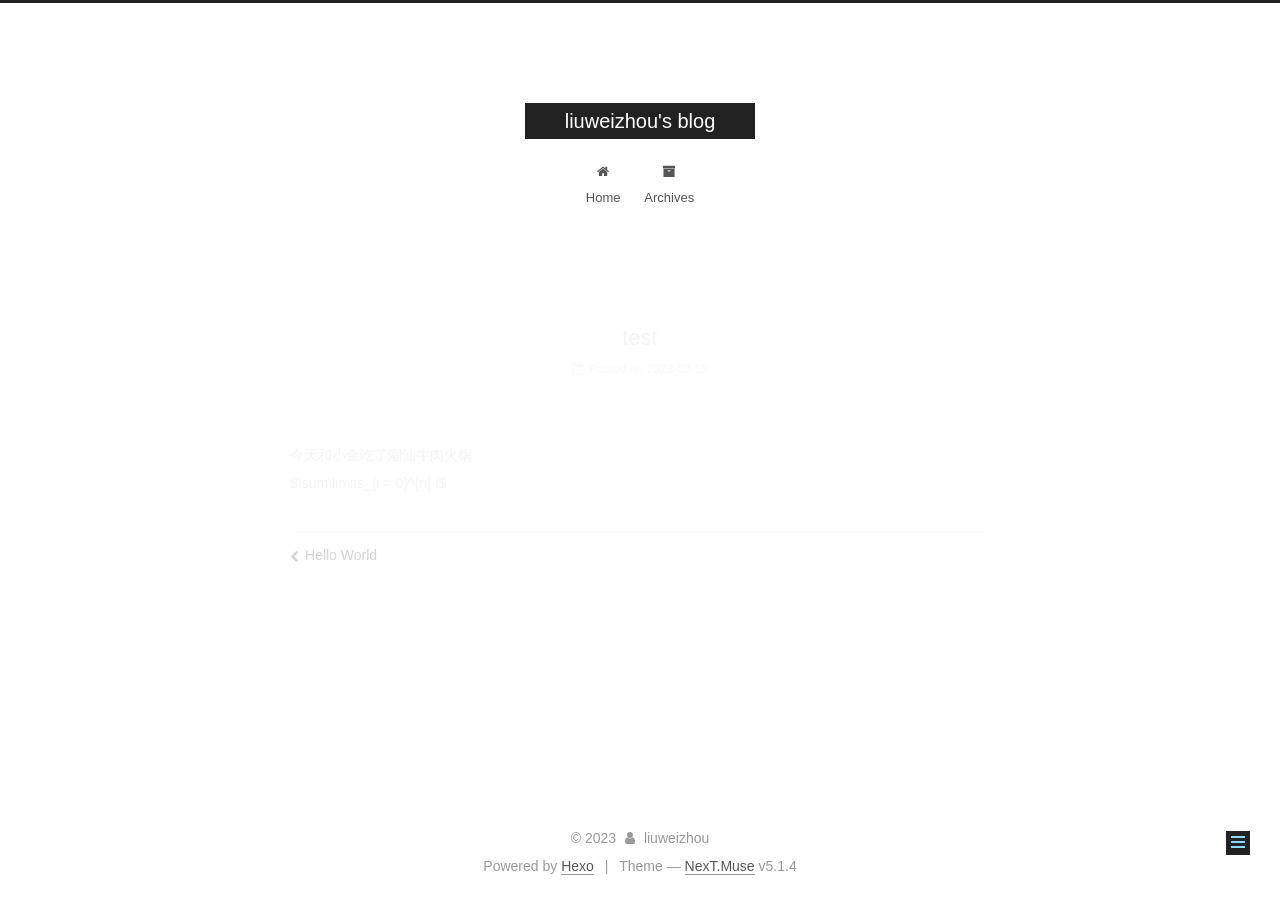
<file: 2023/03/19/test/index.html>
<!DOCTYPE html>



  


<html class="theme-next muse use-motion" lang="zh-CN/en">
<head>
  <meta charset="UTF-8"/>
<meta http-equiv="X-UA-Compatible" content="IE=edge" />
<meta name="viewport" content="width=device-width, initial-scale=1, maximum-scale=1"/>
<meta name="theme-color" content="#222">









<meta http-equiv="Cache-Control" content="no-transform" />
<meta http-equiv="Cache-Control" content="no-siteapp" />
















  
  
  <link href="/lib/fancybox/source/jquery.fancybox.css?v=2.1.5" rel="stylesheet" type="text/css" />







<link href="/lib/font-awesome/css/font-awesome.min.css?v=4.6.2" rel="stylesheet" type="text/css" />

<link href="/css/main.css?v=5.1.4" rel="stylesheet" type="text/css" />


  <link rel="apple-touch-icon" sizes="180x180" href="/images/apple-touch-icon-next.png?v=5.1.4">


  <link rel="icon" type="image/png" sizes="32x32" href="/images/favicon-32x32-next.png?v=5.1.4">


  <link rel="icon" type="image/png" sizes="16x16" href="/images/favicon-16x16-next.png?v=5.1.4">


  <link rel="mask-icon" href="/images/logo.svg?v=5.1.4" color="#222">





  <meta name="keywords" content="Hexo, NexT" />










<meta name="description" content="今天和小金吃了潮汕牛肉火锅$\sum\limits_{i &#x3D; 0}^{n} i$">
<meta property="og:type" content="article">
<meta property="og:title" content="test">
<meta property="og:url" content="http://liuweizhou319.github.io/2023/03/19/test/index.html">
<meta property="og:site_name" content="liuweizhou&#39;s blog">
<meta property="og:description" content="今天和小金吃了潮汕牛肉火锅$\sum\limits_{i &#x3D; 0}^{n} i$">
<meta property="og:locale">
<meta property="article:published_time" content="2023-03-19T15:26:08.000Z">
<meta property="article:modified_time" content="2023-03-20T02:17:34.430Z">
<meta property="article:author" content="liuweizhou">
<meta name="twitter:card" content="summary">



<script type="text/javascript" id="hexo.configurations">
  var NexT = window.NexT || {};
  var CONFIG = {
    root: '',
    scheme: 'Muse',
    version: '5.1.4',
    sidebar: {"position":"left","display":"post","offset":12,"b2t":false,"scrollpercent":false,"onmobile":false},
    fancybox: true,
    tabs: true,
    motion: {"enable":true,"async":false,"transition":{"post_block":"fadeIn","post_header":"slideDownIn","post_body":"slideDownIn","coll_header":"slideLeftIn","sidebar":"slideUpIn"}},
    duoshuo: {
      userId: '0',
      author: 'Author'
    },
    algolia: {
      applicationID: '',
      apiKey: '',
      indexName: '',
      hits: {"per_page":10},
      labels: {"input_placeholder":"Search for Posts","hits_empty":"We didn't find any results for the search: ${query}","hits_stats":"${hits} results found in ${time} ms"}
    }
  };
</script>



  <link rel="canonical" href="http://liuweizhou319.github.io/2023/03/19/test/"/>





  <title>test | liuweizhou's blog</title>
  








<meta name="generator" content="Hexo 6.3.0"></head>

<body itemscope itemtype="http://schema.org/WebPage" lang="zh-CN/en">

  
  
    
  

  <div class="container sidebar-position-left page-post-detail">
    <div class="headband"></div>

    <header id="header" class="header" itemscope itemtype="http://schema.org/WPHeader">
      <div class="header-inner"><div class="site-brand-wrapper">
  <div class="site-meta ">
    

    <div class="custom-logo-site-title">
      <a href="/"  class="brand" rel="start">
        <span class="logo-line-before"><i></i></span>
        <span class="site-title">liuweizhou's blog</span>
        <span class="logo-line-after"><i></i></span>
      </a>
    </div>
      
        <p class="site-subtitle"></p>
      
  </div>

  <div class="site-nav-toggle">
    <button>
      <span class="btn-bar"></span>
      <span class="btn-bar"></span>
      <span class="btn-bar"></span>
    </button>
  </div>
</div>

<nav class="site-nav">
  

  
    <ul id="menu" class="menu">
      
        
        <li class="menu-item menu-item-home">
          <a href="/%20" rel="section">
            
              <i class="menu-item-icon fa fa-fw fa-home"></i> <br />
            
            Home
          </a>
        </li>
      
        
        <li class="menu-item menu-item-archives">
          <a href="/archives/%20" rel="section">
            
              <i class="menu-item-icon fa fa-fw fa-archive"></i> <br />
            
            Archives
          </a>
        </li>
      

      
    </ul>
  

  
</nav>



 </div>
    </header>

    <main id="main" class="main">
      <div class="main-inner">
        <div class="content-wrap">
          <div id="content" class="content">
            

  <div id="posts" class="posts-expand">
    

  

  
  
  

  <article class="post post-type-normal" itemscope itemtype="http://schema.org/Article">
  
  
  
  <div class="post-block">
    <link itemprop="mainEntityOfPage" href="http://liuweizhou319.github.io/2023/03/19/test/">

    <span hidden itemprop="author" itemscope itemtype="http://schema.org/Person">
      <meta itemprop="name" content="">
      <meta itemprop="description" content="">
      <meta itemprop="image" content="/images/avatar.gif">
    </span>

    <span hidden itemprop="publisher" itemscope itemtype="http://schema.org/Organization">
      <meta itemprop="name" content="liuweizhou's blog">
    </span>

    
      <header class="post-header">

        
        
          <h1 class="post-title" itemprop="name headline">test</h1>
        

        <div class="post-meta">
          <span class="post-time">
            
              <span class="post-meta-item-icon">
                <i class="fa fa-calendar-o"></i>
              </span>
              
                <span class="post-meta-item-text">Posted on</span>
              
              <time title="Post created" itemprop="dateCreated datePublished" datetime="2023-03-19T23:26:08+08:00">
                2023-03-19
              </time>
            

            

            
          </span>

          

          
            
          

          
          

          

          

          

        </div>
      </header>
    

    
    
    
    <div class="post-body" itemprop="articleBody">

      
      

      
        <p>今天和小金吃了潮汕牛肉火锅<br>$\sum\limits_{i &#x3D; 0}^{n} i$</p>

      
    </div>
    
    
    

    

    

    

    <footer class="post-footer">
      

      
      
      

      
        <div class="post-nav">
          <div class="post-nav-next post-nav-item">
            
              <a href="/2023/03/19/hello-world/" rel="next" title="Hello World">
                <i class="fa fa-chevron-left"></i> Hello World
              </a>
            
          </div>

          <span class="post-nav-divider"></span>

          <div class="post-nav-prev post-nav-item">
            
          </div>
        </div>
      

      
      
    </footer>
  </div>
  
  
  
  </article>



    <div class="post-spread">
      
    </div>
  </div>


          </div>
          


          

  



        </div>
        
          
  
  <div class="sidebar-toggle">
    <div class="sidebar-toggle-line-wrap">
      <span class="sidebar-toggle-line sidebar-toggle-line-first"></span>
      <span class="sidebar-toggle-line sidebar-toggle-line-middle"></span>
      <span class="sidebar-toggle-line sidebar-toggle-line-last"></span>
    </div>
  </div>

  <aside id="sidebar" class="sidebar">
    
    <div class="sidebar-inner">

      

      

      <section class="site-overview-wrap sidebar-panel sidebar-panel-active">
        <div class="site-overview">
          <div class="site-author motion-element" itemprop="author" itemscope itemtype="http://schema.org/Person">
            
              <p class="site-author-name" itemprop="name"></p>
              <p class="site-description motion-element" itemprop="description"></p>
          </div>

          <nav class="site-state motion-element">

            
              <div class="site-state-item site-state-posts">
              
                <a href="/archives/%20%7C%7C%20archive">
              
                  <span class="site-state-item-count">2</span>
                  <span class="site-state-item-name">posts</span>
                </a>
              </div>
            

            

            

          </nav>

          

          

          
          

          
          

          

        </div>
      </section>

      

      

    </div>
  </aside>


        
      </div>
    </main>

    <footer id="footer" class="footer">
      <div class="footer-inner">
        <div class="copyright">&copy; <span itemprop="copyrightYear">2023</span>
  <span class="with-love">
    <i class="fa fa-user"></i>
  </span>
  <span class="author" itemprop="copyrightHolder">liuweizhou</span>

  
</div>


  <div class="powered-by">Powered by <a class="theme-link" target="_blank" href="https://hexo.io">Hexo</a></div>



  <span class="post-meta-divider">|</span>



  <div class="theme-info">Theme &mdash; <a class="theme-link" target="_blank" href="https://github.com/iissnan/hexo-theme-next">NexT.Muse</a> v5.1.4</div>




        







        
      </div>
    </footer>

    
      <div class="back-to-top">
        <i class="fa fa-arrow-up"></i>
        
      </div>
    

    

  </div>

  

<script type="text/javascript">
  if (Object.prototype.toString.call(window.Promise) !== '[object Function]') {
    window.Promise = null;
  }
</script>









  












  
  
    <script type="text/javascript" src="/lib/jquery/index.js?v=2.1.3"></script>
  

  
  
    <script type="text/javascript" src="/lib/fastclick/lib/fastclick.min.js?v=1.0.6"></script>
  

  
  
    <script type="text/javascript" src="/lib/jquery_lazyload/jquery.lazyload.js?v=1.9.7"></script>
  

  
  
    <script type="text/javascript" src="/lib/velocity/velocity.min.js?v=1.2.1"></script>
  

  
  
    <script type="text/javascript" src="/lib/velocity/velocity.ui.min.js?v=1.2.1"></script>
  

  
  
    <script type="text/javascript" src="/lib/fancybox/source/jquery.fancybox.pack.js?v=2.1.5"></script>
  


  


  <script type="text/javascript" src="/js/src/utils.js?v=5.1.4"></script>

  <script type="text/javascript" src="/js/src/motion.js?v=5.1.4"></script>



  
  

  
  <script type="text/javascript" src="/js/src/scrollspy.js?v=5.1.4"></script>
<script type="text/javascript" src="/js/src/post-details.js?v=5.1.4"></script>



  


  <script type="text/javascript" src="/js/src/bootstrap.js?v=5.1.4"></script>



  


  




	





  





  












  





  

  

  

  
  

  
  


  

  

</body>
</html>
</file>
<file: css/main.css>
/* normalize.css v3.0.2 | MIT License | git.io/normalize */
html {
  font-family: sans-serif; /* 1 */
  -ms-text-size-adjust: 100%; /* 2 */
  -webkit-text-size-adjust: 100%; /* 2 */
}
body {
  margin: 0;
}
article,
aside,
details,
figcaption,
figure,
footer,
header,
hgroup,
main,
menu,
nav,
section,
summary {
  display: block;
}
audio,
canvas,
progress,
video {
  display: inline-block; /* 1 */
  vertical-align: baseline; /* 2 */
}
audio:not([controls]) {
  display: none;
  height: 0;
}
[hidden],
template {
  display: none;
}
a {
  background-color: transparent;
}
a:active,
a:hover {
  outline: 0;
}
abbr[title] {
  border-bottom: 1px dotted;
}
b,
strong {
  font-weight: bold;
}
dfn {
  font-style: italic;
}
h1 {
  font-size: 2em;
  margin: 0.67em 0;
}
mark {
  background: #ff0;
  color: #000;
}
small {
  font-size: 80%;
}
sub,
sup {
  font-size: 75%;
  line-height: 0;
  position: relative;
  vertical-align: baseline;
}
sup {
  top: -0.5em;
}
sub {
  bottom: -0.25em;
}
img {
  border: 0;
}
svg:not(:root) {
  overflow: hidden;
}
figure {
  margin: 1em 40px;
}
hr {
  -moz-box-sizing: content-box;
  box-sizing: content-box;
  height: 0;
}
pre {
  overflow: auto;
}
code,
kbd,
pre,
samp {
  font-family: monospace, monospace;
  font-size: 1em;
}
button,
input,
optgroup,
select,
textarea {
  color: inherit; /* 1 */
  font: inherit; /* 2 */
  margin: 0; /* 3 */
}
button {
  overflow: visible;
}
button,
select {
  text-transform: none;
}
button,
html input[type="button"],
input[type="reset"],
input[type="submit"] {
  -webkit-appearance: button; /* 2 */
  cursor: pointer; /* 3 */
}
button[disabled],
html input[disabled] {
  cursor: default;
}
button::-moz-focus-inner,
input::-moz-focus-inner {
  border: 0;
  padding: 0;
}
input {
  line-height: normal;
}
input[type="checkbox"],
input[type="radio"] {
  box-sizing: border-box; /* 1 */
  padding: 0; /* 2 */
}
input[type="number"]::-webkit-inner-spin-button,
input[type="number"]::-webkit-outer-spin-button {
  height: auto;
}
input[type="search"] {
  -webkit-appearance: textfield; /* 1 */
  -moz-box-sizing: content-box;
  -webkit-box-sizing: content-box; /* 2 */
  box-sizing: content-box;
}
input[type="search"]::-webkit-search-cancel-button,
input[type="search"]::-webkit-search-decoration {
  -webkit-appearance: none;
}
fieldset {
  border: 1px solid #c0c0c0;
  margin: 0 2px;
  padding: 0.35em 0.625em 0.75em;
}
legend {
  border: 0; /* 1 */
  padding: 0; /* 2 */
}
textarea {
  overflow: auto;
}
optgroup {
  font-weight: bold;
}
table {
  border-collapse: collapse;
  border-spacing: 0;
}
td,
th {
  padding: 0;
}
::selection {
  background: #262a30;
  color: #fff;
}
body {
  position: relative;
  font-family: 'Lato', "PingFang SC", "Microsoft YaHei", sans-serif;
  font-size: 14px;
  line-height: 2;
  color: #555;
  background: #fff;
}
@media (max-width: 767px) {
  body {
    padding-right: 0 !important;
  }
}
@media (min-width: 768px) and (max-width: 991px) {
  body {
    padding-right: 0 !important;
  }
}
@media (min-width: 1600px) {
  body {
    font-size: 16px;
  }
}
h1,
h2,
h3,
h4,
h5,
h6 {
  margin: 0;
  padding: 0;
  font-weight: bold;
  line-height: 1.5;
  font-family: 'Lato', "PingFang SC", "Microsoft YaHei", sans-serif;
}
h2,
h3,
h4,
h5,
h6 {
  margin: 20px 0 15px;
}
h1 {
  font-size: 22px;
}
@media (max-width: 767px) {
  h1 {
    font-size: 18px;
  }
}
h2 {
  font-size: 20px;
}
@media (max-width: 767px) {
  h2 {
    font-size: 16px;
  }
}
h3 {
  font-size: 18px;
}
@media (max-width: 767px) {
  h3 {
    font-size: 14px;
  }
}
h4 {
  font-size: 16px;
}
@media (max-width: 767px) {
  h4 {
    font-size: 12px;
  }
}
h5 {
  font-size: 14px;
}
@media (max-width: 767px) {
  h5 {
    font-size: 10px;
  }
}
h6 {
  font-size: 12px;
}
@media (max-width: 767px) {
  h6 {
    font-size: 8px;
  }
}
p {
  margin: 0 0 20px 0;
}
a {
  color: #555;
  text-decoration: none;
  outline: none;
  border-bottom: 1px solid #999;
  word-wrap: break-word;
}
a:hover {
  color: #222;
  border-bottom-color: #222;
}
blockquote {
  margin: 0;
  padding: 0;
}
img {
  display: block;
  margin: auto;
  max-width: 100%;
  height: auto;
}
hr {
  margin: 40px 0;
  height: 3px;
  border: none;
  background-color: #ddd;
  background-image: repeating-linear-gradient(-45deg, #fff, #fff 4px, transparent 4px, transparent 8px);
}
blockquote {
  padding: 0 15px;
  color: #666;
  border-left: 4px solid #ddd;
}
blockquote cite::before {
  content: "-";
  padding: 0 5px;
}
dt {
  font-weight: 700;
}
dd {
  margin: 0;
  padding: 0;
}
kbd {
  border: 1px solid #ccc;
  border-radius: 0.2em;
  box-shadow: 0.1em 0.1em 0.2em rgba(0,0,0,0.1);
  background-color: #f9f9f9;
  font-family: inherit;
  background-image: -webkit-linear-gradient(top, #eee, #fff, #eee);
  padding: 0.1em 0.3em;
  white-space: nowrap;
}
.text-left {
  text-align: left;
}
.text-center {
  text-align: center;
}
.text-right {
  text-align: right;
}
.text-justify {
  text-align: justify;
}
.text-nowrap {
  white-space: nowrap;
}
.text-lowercase {
  text-transform: lowercase;
}
.text-uppercase {
  text-transform: uppercase;
}
.text-capitalize {
  text-transform: capitalize;
}
.center-block {
  display: block;
  margin-left: auto;
  margin-right: auto;
}
.clearfix:before,
.clearfix:after {
  content: " ";
  display: table;
}
.clearfix:after {
  clear: both;
}
.pullquote {
  width: 45%;
}
.pullquote.left {
  float: left;
  margin-left: 5px;
  margin-right: 10px;
}
.pullquote.right {
  float: right;
  margin-left: 10px;
  margin-right: 5px;
}
.affix.affix.affix {
  position: fixed;
}
.translation {
  margin-top: -20px;
  font-size: 14px;
  color: #999;
}
.scrollbar-measure {
  width: 100px;
  height: 100px;
  overflow: scroll;
  position: absolute;
  top: -9999px;
}
.use-motion .motion-element {
  opacity: 0;
}
table {
  margin: 20px 0;
  width: 100%;
  border-collapse: collapse;
  border-spacing: 0;
  border: 1px solid #ddd;
  font-size: 14px;
  table-layout: fixed;
  word-wrap: break-all;
}
table>tbody>tr:nth-of-type(odd) {
  background-color: #f9f9f9;
}
table>tbody>tr:hover {
  background-color: #f5f5f5;
}
caption,
th,
td {
  padding: 8px;
  text-align: left;
  vertical-align: middle;
  font-weight: normal;
}
th,
td {
  border-bottom: 3px solid #ddd;
  border-right: 1px solid #eee;
}
th {
  padding-bottom: 10px;
  font-weight: 700;
}
td {
  border-bottom-width: 1px;
}
html,
body {
  height: 100%;
}
.container {
  position: relative;
  min-height: 100%;
}
.header-inner {
  margin: 0 auto;
  padding: 100px 0 70px;
  width: 700px;
}
@media (min-width: 1600px) {
  .container .header-inner {
    width: 900px;
  }
}
.main {
  padding-bottom: 150px;
}
.main-inner {
  margin: 0 auto;
  width: 700px;
}
@media (min-width: 1600px) {
  .container .main-inner {
    width: 900px;
  }
}
.footer {
  position: absolute;
  left: 0;
  bottom: 0;
  width: 100%;
  min-height: 50px;
}
.footer-inner {
  box-sizing: border-box;
  margin: 20px auto;
  width: 700px;
}
@media (min-width: 1600px) {
  .container .footer-inner {
    width: 900px;
  }
}
pre,
.highlight {
  overflow: auto;
  margin: 20px 0;
  padding: 0;
  font-size: 13px;
  color: #4d4d4c;
  background: #f7f7f7;
  line-height: 1.6;
}
pre,
code {
  font-family: consolas, Menlo, "PingFang SC", "Microsoft YaHei", monospace;
}
code {
  padding: 2px 4px;
  word-wrap: break-word;
  color: #555;
  background: #eee;
  border-radius: 3px;
  font-size: 13px;
}
pre {
  padding: 10px;
}
pre code {
  padding: 0;
  color: #4d4d4c;
  background: none;
  text-shadow: none;
}
.highlight {
  border-radius: 1px;
}
.highlight pre {
  border: none;
  margin: 0;
  padding: 10px 0;
}
.highlight table {
  margin: 0;
  width: auto;
  border: none;
}
.highlight td {
  border: none;
  padding: 0;
}
.highlight figcaption {
  font-size: 1em;
  color: #4d4d4c;
  line-height: 1em;
  margin-bottom: 1em;
}
.highlight figcaption:before,
.highlight figcaption:after {
  content: " ";
  display: table;
}
.highlight figcaption:after {
  clear: both;
}
.highlight figcaption a {
  float: right;
  color: #4d4d4c;
}
.highlight figcaption a:hover {
  border-bottom-color: #4d4d4c;
}
.highlight .gutter pre {
  padding-left: 10px;
  padding-right: 10px;
  color: #869194;
  text-align: right;
  background-color: #eff2f3;
}
.highlight .code pre {
  width: 100%;
  padding-left: 10px;
  padding-right: 10px;
  background-color: #f7f7f7;
}
.highlight .line {
  height: 20px;
}
.gutter {
  -webkit-user-select: none;
  -moz-user-select: none;
  -ms-user-select: none;
  user-select: none;
}
.gist table {
  width: auto;
}
.gist table td {
  border: none;
}
pre .deletion {
  background: #fdd;
}
pre .addition {
  background: #dfd;
}
pre .meta {
  color: #8959a8;
}
pre .comment {
  color: #8e908c;
}
pre .variable,
pre .attribute,
pre .tag,
pre .regexp,
pre .ruby .constant,
pre .xml .tag .title,
pre .xml .pi,
pre .xml .doctype,
pre .html .doctype,
pre .css .id,
pre .css .class,
pre .css .pseudo {
  color: #c82829;
}
pre .number,
pre .preprocessor,
pre .built_in,
pre .literal,
pre .params,
pre .constant,
pre .command {
  color: #f5871f;
}
pre .ruby .class .title,
pre .css .rules .attribute,
pre .string,
pre .value,
pre .inheritance,
pre .header,
pre .ruby .symbol,
pre .xml .cdata,
pre .special,
pre .number,
pre .formula {
  color: #718c00;
}
pre .title,
pre .css .hexcolor {
  color: #3e999f;
}
pre .function,
pre .python .decorator,
pre .python .title,
pre .ruby .function .title,
pre .ruby .title .keyword,
pre .perl .sub,
pre .javascript .title,
pre .coffeescript .title {
  color: #4271ae;
}
pre .keyword,
pre .javascript .function {
  color: #8959a8;
}
.full-image.full-image.full-image.full-image {
  border: none;
  max-width: 100%;
  width: auto;
  margin: 20px auto 25px;
}
@media (min-width: 992px) {
  .full-image.full-image.full-image.full-image {
    max-width: none;
    width: 110%;
    margin: 25px -5%;
  }
}
.blockquote-center,
.page-home .post-type-quote blockquote,
.page-post-detail .post-type-quote blockquote {
  position: relative;
  margin: 40px 0;
  padding: 0;
  border-left: none;
  text-align: center;
}
.blockquote-center::before,
.page-home .post-type-quote blockquote::before,
.page-post-detail .post-type-quote blockquote::before,
.blockquote-center::after,
.page-home .post-type-quote blockquote::after,
.page-post-detail .post-type-quote blockquote::after {
  position: absolute;
  content: ' ';
  display: block;
  width: 100%;
  height: 24px;
  opacity: 0.2;
  background-repeat: no-repeat;
  background-position: 0 -6px;
  background-size: 22px 22px;
}
.blockquote-center::before,
.page-home .post-type-quote blockquote::before,
.page-post-detail .post-type-quote blockquote::before {
  top: -20px;
  background-image: url("../images/quote-l.svg");
  border-top: 1px solid #ccc;
}
.blockquote-center::after,
.page-home .post-type-quote blockquote::after,
.page-post-detail .post-type-quote blockquote::after {
  bottom: -20px;
  background-image: url("../images/quote-r.svg");
  border-bottom: 1px solid #ccc;
  background-position: 100% 8px;
}
.blockquote-center p,
.page-home .post-type-quote blockquote p,
.page-post-detail .post-type-quote blockquote p,
.blockquote-center div,
.page-home .post-type-quote blockquote div,
.page-post-detail .post-type-quote blockquote div {
  text-align: center;
}
.post .post-body .group-picture img {
  box-sizing: border-box;
  padding: 0 3px;
  border: none;
}
.post .group-picture-row {
  overflow: hidden;
  margin-top: 6px;
}
.post .group-picture-row:first-child {
  margin-top: 0;
}
.post .group-picture-column {
  float: left;
}
.page-post-detail .post-body .group-picture-column {
  float: none;
  margin-top: 10px;
  width: auto !important;
}
.page-post-detail .post-body .group-picture-column img {
  margin: 0 auto;
}
.page-archive .group-picture-container {
  overflow: hidden;
}
.page-archive .group-picture-row {
  float: left;
}
.page-archive .group-picture-row:first-child {
  margin-top: 6px;
}
.page-archive .group-picture-column {
  max-width: 150px;
  max-height: 150px;
}
.post-body .note {
  position: relative;
  padding: 15px;
  margin-bottom: 20px;
  border: 1px solid #eee;
  border-left-width: 5px;
  border-radius: 3px;
}
.post-body .note h2,
.post-body .note h3,
.post-body .note h4,
.post-body .note h5,
.post-body .note h6 {
  margin-top: 0;
  margin-bottom: 0;
  border-bottom: initial;
  padding-top: 0 !important;
}
.post-body .note p:first-child,
.post-body .note ul:first-child,
.post-body .note ol:first-child,
.post-body .note table:first-child,
.post-body .note pre:first-child,
.post-body .note blockquote:first-child {
  margin-top: 0;
}
.post-body .note p:last-child,
.post-body .note ul:last-child,
.post-body .note ol:last-child,
.post-body .note table:last-child,
.post-body .note pre:last-child,
.post-body .note blockquote:last-child {
  margin-bottom: 0;
}
.post-body .note.default {
  border-left-color: #777;
}
.post-body .note.default h2,
.post-body .note.default h3,
.post-body .note.default h4,
.post-body .note.default h5,
.post-body .note.default h6 {
  color: #777;
}
.post-body .note.primary {
  border-left-color: #6f42c1;
}
.post-body .note.primary h2,
.post-body .note.primary h3,
.post-body .note.primary h4,
.post-body .note.primary h5,
.post-body .note.primary h6 {
  color: #6f42c1;
}
.post-body .note.info {
  border-left-color: #428bca;
}
.post-body .note.info h2,
.post-body .note.info h3,
.post-body .note.info h4,
.post-body .note.info h5,
.post-body .note.info h6 {
  color: #428bca;
}
.post-body .note.success {
  border-left-color: #5cb85c;
}
.post-body .note.success h2,
.post-body .note.success h3,
.post-body .note.success h4,
.post-body .note.success h5,
.post-body .note.success h6 {
  color: #5cb85c;
}
.post-body .note.warning {
  border-left-color: #f0ad4e;
}
.post-body .note.warning h2,
.post-body .note.warning h3,
.post-body .note.warning h4,
.post-body .note.warning h5,
.post-body .note.warning h6 {
  color: #f0ad4e;
}
.post-body .note.danger {
  border-left-color: #d9534f;
}
.post-body .note.danger h2,
.post-body .note.danger h3,
.post-body .note.danger h4,
.post-body .note.danger h5,
.post-body .note.danger h6 {
  color: #d9534f;
}
.post-body .label {
  display: inline;
  padding: 0 2px;
  white-space: nowrap;
}
.post-body .label.default {
  background-color: #f0f0f0;
}
.post-body .label.primary {
  background-color: #efe6f7;
}
.post-body .label.info {
  background-color: #e5f2f8;
}
.post-body .label.success {
  background-color: #e7f4e9;
}
.post-body .label.warning {
  background-color: #fcf6e1;
}
.post-body .label.danger {
  background-color: #fae8eb;
}
.post-body .tabs {
  position: relative;
  display: block;
  margin-bottom: 20px;
  padding-top: 10px;
}
.post-body .tabs ul.nav-tabs {
  margin: 0;
  padding: 0;
  display: flex;
  margin-bottom: -1px;
}
@media (max-width: 413px) {
  .post-body .tabs ul.nav-tabs {
    display: block;
    margin-bottom: 5px;
  }
}
.post-body .tabs ul.nav-tabs li.tab {
  list-style-type: none !important;
  margin: 0 0.25em 0 0;
  border-top: 3px solid transparent;
  border-left: 1px solid transparent;
  border-right: 1px solid transparent;
}
@media (max-width: 413px) {
  .post-body .tabs ul.nav-tabs li.tab {
    margin: initial;
    border-top: 1px solid transparent;
    border-left: 3px solid transparent;
    border-right: 1px solid transparent;
    border-bottom: 1px solid transparent;
  }
}
.post-body .tabs ul.nav-tabs li.tab a {
  outline: 0;
  border-bottom: initial;
  display: block;
  line-height: 1.8em;
  padding: 0.25em 0.75em;
  transition-duration: 0.2s;
  transition-timing-function: ease-out;
  transition-delay: 0s;
}
.post-body .tabs ul.nav-tabs li.tab a i {
  width: 1.285714285714286em;
}
.post-body .tabs ul.nav-tabs li.tab.active {
  border-top: 3px solid #fc6423;
  border-left: 1px solid #ddd;
  border-right: 1px solid #ddd;
  background-color: #fff;
}
@media (max-width: 413px) {
  .post-body .tabs ul.nav-tabs li.tab.active {
    border-top: 1px solid #ddd;
    border-left: 3px solid #fc6423;
    border-right: 1px solid #ddd;
    border-bottom: 1px solid #ddd;
  }
}
.post-body .tabs ul.nav-tabs li.tab.active a {
  cursor: default;
  color: #555;
}
.post-body .tabs .tab-content {
  background-color: #fff;
}
.post-body .tabs .tab-content .tab-pane {
  border: 1px solid #ddd;
  padding: 20px 20px 0 20px;
}
.post-body .tabs .tab-content .tab-pane:not(.active) {
  display: none !important;
}
.post-body .tabs .tab-content .tab-pane.active {
  display: block !important;
}
.btn {
  display: inline-block;
  padding: 0 20px;
  font-size: 14px;
  color: #fff;
  background: #222;
  border: 2px solid #222;
  text-decoration: none;
  border-radius: 0;
  transition-property: background-color;
  transition-duration: 0.2s;
  transition-timing-function: ease-in-out;
  transition-delay: 0s;
  line-height: 2;
}
.btn:hover {
  border-color: #222;
  color: #222;
  background: #fff;
}
.btn +.btn {
  margin: 0 0 8px 8px;
}
.btn .fa-fw {
  width: 1.285714285714286em;
  text-align: left;
}
.btn-bar {
  display: block;
  width: 22px;
  height: 2px;
  background: #555;
  border-radius: 1px;
}
.btn-bar+.btn-bar {
  margin-top: 4px;
}
.pagination {
  margin: 120px 0 40px;
  text-align: center;
  border-top: 1px solid #eee;
}
.page-number-basic,
.pagination .prev,
.pagination .next,
.pagination .page-number,
.pagination .space {
  display: inline-block;
  position: relative;
  top: -1px;
  margin: 0 10px;
  padding: 0 11px;
}
@media (max-width: 767px) {
  .page-number-basic,
  .pagination .prev,
  .pagination .next,
  .pagination .page-number,
  .pagination .space {
    margin: 0 5px;
  }
}
.pagination .prev,
.pagination .next,
.pagination .page-number {
  border-bottom: 0;
  border-top: 1px solid #eee;
  transition-property: border-color;
  transition-duration: 0.2s;
  transition-timing-function: ease-in-out;
  transition-delay: 0s;
}
.pagination .prev:hover,
.pagination .next:hover,
.pagination .page-number:hover {
  border-top-color: #222;
}
.pagination .space {
  padding: 0;
  margin: 0;
}
.pagination .prev {
  margin-left: 0;
}
.pagination .next {
  margin-right: 0;
}
.pagination .page-number.current {
  color: #fff;
  background: #ccc;
  border-top-color: #ccc;
}
@media (max-width: 767px) {
  .pagination {
    border-top: none;
  }
  .pagination .prev,
  .pagination .next,
  .pagination .page-number {
    margin-bottom: 10px;
    border-top: 0;
    border-bottom: 1px solid #eee;
    padding: 0 10px;
  }
  .pagination .prev:hover,
  .pagination .next:hover,
  .pagination .page-number:hover {
    border-bottom-color: #222;
  }
}
.comments {
  margin: 60px 20px 0;
}
.tag-cloud {
  text-align: center;
}
.tag-cloud a {
  display: inline-block;
  margin: 10px;
}
.back-to-top {
  box-sizing: border-box;
  position: fixed;
  bottom: -100px;
  right: 30px;
  z-index: 1050;
  padding: 0 6px;
  width: 24px;
  background: #222;
  font-size: 12px;
  opacity: 1;
  color: #fff;
  cursor: pointer;
  text-align: center;
  -webkit-transform: translateZ(0);
  transition-property: bottom;
  transition-duration: 0.2s;
  transition-timing-function: ease-in-out;
  transition-delay: 0s;
}
@media (min-width: 768px) and (max-width: 991px) {
  .back-to-top {
    display: none !important;
  }
}
@media (max-width: 767px) {
  .back-to-top {
    display: none !important;
  }
}
.back-to-top.back-to-top-on {
  bottom: 19px;
}
.header {
  background: transparent;
}
.header-inner {
  position: relative;
}
.headband {
  height: 3px;
  background: #222;
}
.site-meta {
  margin: 0;
  text-align: center;
}
@media (max-width: 767px) {
  .site-meta {
    text-align: center;
  }
}
.brand {
  position: relative;
  display: inline-block;
  padding: 0 40px;
  color: #fff;
  background: #222;
  border-bottom: none;
}
.brand:hover {
  color: #fff;
}
.logo {
  display: inline-block;
  margin-right: 5px;
  line-height: 36px;
  vertical-align: top;
}
.site-title {
  display: inline-block;
  vertical-align: top;
  line-height: 36px;
  font-size: 20px;
  font-weight: normal;
  font-family: 'Lato', "PingFang SC", "Microsoft YaHei", sans-serif;
}
.site-subtitle {
  margin-top: 10px;
  font-size: 13px;
  color: #999;
}
.use-motion .brand {
  opacity: 0;
}
.use-motion .logo,
.use-motion .site-title,
.use-motion .site-subtitle {
  opacity: 0;
  position: relative;
  top: -10px;
}
.site-nav-toggle {
  display: none;
  position: absolute;
  top: 10px;
  left: 10px;
}
@media (max-width: 767px) {
  .site-nav-toggle {
    display: block;
  }
}
.site-nav-toggle button {
  margin-top: 2px;
  padding: 9px 10px;
  background: transparent;
  border: none;
}
@media (max-width: 767px) {
  .site-nav {
    display: none;
    margin: 0 -10px;
    padding: 0 10px;
    clear: both;
    border-top: 1px solid #ddd;
  }
}
@media (min-width: 768px) and (max-width: 991px) {
  .site-nav {
    display: block !important;
  }
}
@media (min-width: 992px) {
  .site-nav {
    display: block !important;
  }
}
.menu {
  margin-top: 20px;
  padding-left: 0;
  text-align: center;
}
.menu .menu-item {
  display: inline-block;
  margin: 0 10px;
  list-style: none;
}
@media screen and (max-width: 767px) {
  .menu .menu-item {
    margin-top: 10px;
  }
}
.menu .menu-item a {
  display: block;
  font-size: 13px;
  line-height: inherit;
  border-bottom: 1px solid transparent;
  transition-property: border-color;
  transition-duration: 0.2s;
  transition-timing-function: ease-in-out;
  transition-delay: 0s;
}
.menu .menu-item a:hover {
  border-bottom-color: #222;
}
.menu .menu-item .fa {
  margin-right: 5px;
}
.use-motion .menu-item {
  opacity: 0;
}
.post-body {
  font-family: 'Lato', "PingFang SC", "Microsoft YaHei", sans-serif;
}
@media (max-width: 767px) {
  .post-body {
    word-break: break-word;
  }
}
.post-body .fancybox img {
  display: block !important;
  margin: 0 auto;
  cursor: pointer;
  cursor: zoom-in;
  cursor: -webkit-zoom-in;
}
.post-body .image-caption,
.post-body .figure .caption {
  margin: -20px auto 15px;
  text-align: center;
  font-size: 14px;
  color: #999;
  font-weight: bold;
  line-height: 1;
}
.post-sticky-flag {
  display: inline-block;
  font-size: 16px;
  -ms-transform: rotate(30deg);
  -webkit-transform: rotate(30deg);
  -moz-transform: rotate(30deg);
  -ms-transform: rotate(30deg);
  -o-transform: rotate(30deg);
  transform: rotate(30deg);
}
.use-motion .post-block,
.use-motion .pagination,
.use-motion .comments {
  opacity: 0;
}
.use-motion .post-header {
  opacity: 0;
}
.use-motion .post-body {
  opacity: 0;
}
.use-motion .collection-title {
  opacity: 0;
}
.posts-expand {
  padding-top: 40px;
}
@media (max-width: 767px) {
  .posts-expand {
    margin: 0 20px;
  }
  .post-body pre .gutter pre {
    padding-right: 10px;
  }
  .post-body .highlight {
    margin-left: 0px;
    margin-right: 0px;
    padding: 0;
  }
  .post-body .highlight .gutter pre {
    padding-right: 10px;
  }
}
@media (min-width: 992px) {
  .posts-expand .post-body {
    text-align: justify;
  }
}
.posts-expand .post-body h2,
.posts-expand .post-body h3,
.posts-expand .post-body h4,
.posts-expand .post-body h5,
.posts-expand .post-body h6 {
  padding-top: 10px;
}
.posts-expand .post-body h2 .header-anchor,
.posts-expand .post-body h3 .header-anchor,
.posts-expand .post-body h4 .header-anchor,
.posts-expand .post-body h5 .header-anchor,
.posts-expand .post-body h6 .header-anchor {
  float: right;
  margin-left: 10px;
  color: #ccc;
  border-bottom-style: none;
  visibility: hidden;
}
.posts-expand .post-body h2 .header-anchor:hover,
.posts-expand .post-body h3 .header-anchor:hover,
.posts-expand .post-body h4 .header-anchor:hover,
.posts-expand .post-body h5 .header-anchor:hover,
.posts-expand .post-body h6 .header-anchor:hover {
  color: inherit;
}
.posts-expand .post-body h2:hover .header-anchor,
.posts-expand .post-body h3:hover .header-anchor,
.posts-expand .post-body h4:hover .header-anchor,
.posts-expand .post-body h5:hover .header-anchor,
.posts-expand .post-body h6:hover .header-anchor {
  visibility: visible;
}
.posts-expand .post-body ul li {
  list-style: circle;
}
.posts-expand .post-body img {
  box-sizing: border-box;
  margin: auto;
  padding: 3px;
  border: 1px solid #ddd;
}
.posts-expand .post-body .fancybox img {
  margin: 0 auto 25px;
}
@media (max-width: 767px) {
  .posts-collapse {
    margin: 0 20px;
  }
  .posts-collapse .post-title,
  .posts-collapse .post-meta {
    display: block;
    width: auto;
    text-align: left;
  }
}
.posts-collapse {
  position: relative;
  z-index: 1010;
  margin-left: 55px;
}
.posts-collapse::after {
  content: " ";
  position: absolute;
  top: 20px;
  left: 0;
  margin-left: -2px;
  width: 4px;
  height: 100%;
  background: #f5f5f5;
  z-index: -1;
}
@media (max-width: 767px) {
  .posts-collapse {
    margin: 0 20px;
  }
}
.posts-collapse .collection-title {
  position: relative;
  margin: 60px 0;
}
.posts-collapse .collection-title h1,
.posts-collapse .collection-title h2 {
  margin-left: 20px;
}
.posts-collapse .collection-title small {
  color: #bbb;
  margin-left: 5px;
}
.posts-collapse .collection-title::before {
  content: " ";
  position: absolute;
  left: 0;
  top: 50%;
  margin-left: -4px;
  margin-top: -4px;
  width: 8px;
  height: 8px;
  background: #bbb;
  border-radius: 50%;
}
.posts-collapse .post {
  margin: 30px 0;
}
.posts-collapse .post-header {
  position: relative;
  transition-duration: 0.2s;
  transition-timing-function: ease-in-out;
  transition-delay: 0s;
  transition-property: border;
  border-bottom: 1px dashed #ccc;
}
.posts-collapse .post-header::before {
  content: " ";
  position: absolute;
  left: 0;
  top: 12px;
  width: 6px;
  height: 6px;
  margin-left: -4px;
  background: #bbb;
  border-radius: 50%;
  border: 1px solid #fff;
  transition-duration: 0.2s;
  transition-timing-function: ease-in-out;
  transition-delay: 0s;
  transition-property: background;
}
.posts-collapse .post-header:hover {
  border-bottom-color: #666;
}
.posts-collapse .post-header:hover::before {
  background: #222;
}
.posts-collapse .post-meta {
  position: absolute;
  font-size: 12px;
  left: 20px;
  top: 5px;
}
.posts-collapse .post-comments-count {
  display: none;
}
.posts-collapse .post-title {
  margin-left: 60px;
  font-size: 16px;
  font-weight: normal;
  line-height: inherit;
}
.posts-collapse .post-title::after {
  margin-left: 3px;
  opacity: 0.6;
}
.posts-collapse .post-title a {
  color: #666;
  border-bottom: none;
}
.page-home .post-type-quote .post-header,
.page-post-detail .post-type-quote .post-header,
.page-home .post-type-quote .post-tags,
.page-post-detail .post-type-quote .post-tags {
  display: none;
}
.posts-expand .post-title {
  text-align: center;
  word-break: break-word;
  font-weight: 400;
}
.posts-expand .post-title-link {
  display: inline-block;
  position: relative;
  color: #555;
  border-bottom: none;
  line-height: 1.2;
  vertical-align: top;
}
.posts-expand .post-title-link::before {
  content: "";
  position: absolute;
  width: 100%;
  height: 2px;
  bottom: 0;
  left: 0;
  background-color: #000;
  visibility: hidden;
  -webkit-transform: scaleX(0);
  -moz-transform: scaleX(0);
  -ms-transform: scaleX(0);
  -o-transform: scaleX(0);
  transform: scaleX(0);
  transition-duration: 0.2s;
  transition-timing-function: ease-in-out;
  transition-delay: 0s;
}
.posts-expand .post-title-link:hover::before {
  visibility: visible;
  -webkit-transform: scaleX(1);
  -moz-transform: scaleX(1);
  -ms-transform: scaleX(1);
  -o-transform: scaleX(1);
  transform: scaleX(1);
}
.posts-expand .post-title-link .fa {
  font-size: 16px;
}
.posts-expand .post-meta {
  margin: 3px 0 60px 0;
  color: #999;
  font-family: 'Lato', "PingFang SC", "Microsoft YaHei", sans-serif;
  font-size: 12px;
  text-align: center;
}
.posts-expand .post-meta .post-category-list {
  display: inline-block;
  margin: 0;
  padding: 3px;
}
.posts-expand .post-meta .post-category-list-link {
  color: #999;
}
.posts-expand .post-meta .post-description {
  font-size: 14px;
  margin-top: 2px;
}
.post-meta-divider {
  margin: 0 0.5em;
}
.post-meta-item-icon {
  margin-right: 3px;
}
@media (min-width: 768px) and (max-width: 991px) {
  .post-meta-item-icon {
    display: inline-block;
  }
}
@media (max-width: 767px) {
  .post-meta-item-icon {
    display: inline-block;
  }
}
@media (min-width: 768px) and (max-width: 991px) {
  .post-meta-item-text {
    display: none;
  }
}
@media (max-width: 767px) {
  .post-meta-item-text {
    display: none;
  }
}
@media (max-width: 767px) {
  .posts-expand .post-comments-count {
    display: none;
  }
}
.post-button {
  margin-top: 40px;
}
.posts-expand .post-tags {
  margin-top: 40px;
  text-align: center;
}
.posts-expand .post-tags a {
  display: inline-block;
  margin-right: 10px;
  font-size: 13px;
}
.post-nav {
  display: table;
  margin-top: 15px;
  width: 100%;
  border-top: 1px solid #eee;
}
.post-nav-divider {
  display: table-cell;
  width: 10%;
}
.post-nav-item {
  display: table-cell;
  padding: 10px 0 0 0;
  width: 45%;
  vertical-align: top;
}
.post-nav-item a {
  position: relative;
  display: block;
  line-height: 25px;
  font-size: 14px;
  color: #555;
  border-bottom: none;
}
.post-nav-item a:hover {
  color: #222;
  border-bottom: none;
}
.post-nav-item a:active {
  top: 2px;
}
.post-nav-item .fa {
  position: absolute;
  top: 8px;
  left: 0;
  font-size: 12px;
}
.post-nav-next a {
  padding-left: 15px;
}
.post-nav-prev {
  text-align: right;
}
.post-nav-prev a {
  padding-right: 15px;
}
.post-nav-prev .fa {
  right: 0;
  left: auto;
}
.posts-expand .post-eof {
  display: block;
  margin: 80px auto 60px;
  width: 8%;
  height: 1px;
  background: #ccc;
  text-align: center;
}
.post:last-child .post-eof.post-eof.post-eof {
  display: none;
}
.post-gallery {
  display: table;
  table-layout: fixed;
  width: 100%;
  border-collapse: separate;
}
.post-gallery-row {
  display: table-row;
}
.post-gallery .post-gallery-img {
  display: table-cell;
  text-align: center;
  vertical-align: middle;
  border: none;
}
.post-gallery .post-gallery-img img {
  max-width: 100%;
  max-height: 100%;
  border: none;
}
.fancybox-close,
.fancybox-close:hover {
  border: none;
}
.rtl.post-body p,
.rtl.post-body a,
.rtl.post-body h1,
.rtl.post-body h2,
.rtl.post-body h3,
.rtl.post-body h4,
.rtl.post-body h5,
.rtl.post-body h6,
.rtl.post-body li,
.rtl.post-body ul,
.rtl.post-body ol {
  direction: rtl;
  font-family: UKIJ Ekran;
}
.rtl.post-title {
  font-family: UKIJ Ekran;
}
.sidebar {
  position: fixed;
  right: 0;
  top: 0;
  bottom: 0;
  width: 0;
  z-index: 1040;
  box-shadow: inset 0 2px 6px #000;
  background: #222;
  -webkit-transform: translateZ(0);
}
.sidebar a {
  color: #999;
  border-bottom-color: #555;
}
.sidebar a:hover {
  color: #eee;
}
@media (min-width: 768px) and (max-width: 991px) {
  .sidebar {
    display: none !important;
  }
}
@media (max-width: 767px) {
  .sidebar {
    display: none !important;
  }
}
.sidebar-inner {
  position: relative;
  padding: 20px 10px;
  color: #999;
  text-align: center;
}
.site-overview-wrap {
  overflow: hidden;
}
.site-overview {
  overflow-y: auto;
  overflow-x: hidden;
}
.sidebar-toggle {
  position: fixed;
  right: 30px;
  bottom: 45px;
  width: 14px;
  height: 14px;
  padding: 5px;
  background: #222;
  line-height: 0;
  z-index: 1050;
  cursor: pointer;
  -webkit-transform: translateZ(0);
}
@media (min-width: 768px) and (max-width: 991px) {
  .sidebar-toggle {
    display: none !important;
  }
}
@media (max-width: 767px) {
  .sidebar-toggle {
    display: none !important;
  }
}
.sidebar-toggle-line {
  position: relative;
  display: inline-block;
  vertical-align: top;
  height: 2px;
  width: 100%;
  background: #fff;
  margin-top: 3px;
}
.sidebar-toggle-line:first-child {
  margin-top: 0;
}
.site-author-image {
  display: block;
  margin: 0 auto;
  padding: 2px;
  max-width: 96px;
  height: auto;
  border: 2px solid #333;
}
.site-author-name {
  margin: 5px 0 0;
  text-align: center;
  color: #f5f5f5;
  font-weight: normal;
}
.site-description {
  margin-top: 5px;
  text-align: center;
  font-size: 14px;
  color: #999;
}
.site-state {
  overflow: hidden;
  line-height: 1.4;
  white-space: nowrap;
  text-align: center;
}
.site-state-item {
  display: inline-block;
  padding: 0 15px;
  border-left: 1px solid #333;
}
.site-state-item:first-child {
  border-left: none;
}
.site-state-item a {
  border-bottom: none;
}
.site-state-item-count {
  display: block;
  text-align: center;
  color: inherit;
  font-weight: 600;
  font-size: 18px;
}
.site-state-item-name {
  font-size: 13px;
  color: inherit;
}
.feed-link {
  margin-top: 20px;
}
.feed-link a {
  display: inline-block;
  padding: 0 15px;
  color: #fc6423;
  border: 1px solid #fc6423;
  border-radius: 4px;
}
.feed-link a i {
  color: #fc6423;
  font-size: 14px;
}
.feed-link a:hover {
  color: #fff;
  background: #fc6423;
}
.feed-link a:hover i {
  color: #fff;
}
.links-of-author {
  margin-top: 20px;
}
.links-of-author a {
  display: inline-block;
  vertical-align: middle;
  margin-right: 10px;
  margin-bottom: 10px;
  border-bottom-color: #555;
  font-size: 13px;
}
.links-of-author a:before {
  display: inline-block;
  vertical-align: middle;
  margin-right: 3px;
  content: " ";
  width: 4px;
  height: 4px;
  border-radius: 50%;
  background: #875cff;
}
.links-of-blogroll {
  font-size: 13px;
}
.links-of-blogroll-title {
  margin-top: 20px;
  font-size: 14px;
  font-weight: 600;
}
.links-of-blogroll-list {
  margin: 0;
  padding: 0;
  list-style: none;
}
.links-of-blogroll-item {
  padding: 2px 10px;
}
.links-of-blogroll-item a {
  max-width: 280px;
  box-sizing: border-box;
  display: inline-block;
  overflow: hidden;
  white-space: nowrap;
  text-overflow: ellipsis;
}
.sidebar-nav {
  margin: 0 0 20px;
  padding-left: 0;
}
.sidebar-nav li {
  display: inline-block;
  cursor: pointer;
  border-bottom: 1px solid transparent;
  font-size: 14px;
  color: #555;
}
.sidebar-nav li:hover {
  color: #f5f5f5;
}
.page-post-detail .sidebar-nav-toc {
  padding: 0 5px;
}
.page-post-detail .sidebar-nav-overview {
  margin-left: 10px;
}
.sidebar-nav .sidebar-nav-active {
  color: #87daff;
  border-bottom-color: #87daff;
}
.sidebar-nav .sidebar-nav-active:hover {
  color: #87daff;
}
.sidebar-panel {
  display: none;
}
.sidebar-panel-active {
  display: block;
}
.post-toc-empty {
  font-size: 14px;
  color: #666;
}
.post-toc-wrap {
  overflow: hidden;
}
.post-toc {
  overflow: auto;
}
.post-toc ol {
  margin: 0;
  padding: 0 2px 5px 10px;
  text-align: left;
  list-style: none;
  font-size: 14px;
}
.post-toc ol > ol {
  padding-left: 0;
}
.post-toc ol a {
  transition-duration: 0.2s;
  transition-timing-function: ease-in-out;
  transition-delay: 0s;
  transition-property: all;
  color: #999;
  border-bottom-color: #555;
}
.post-toc ol a:hover {
  color: #ccc;
  border-bottom-color: #ccc;
}
.post-toc .nav-item {
  overflow: hidden;
  text-overflow: ellipsis;
  text-align: justify;
  white-space: nowrap;
  line-height: 1.8;
}
.post-toc .nav .nav-child {
  display: none;
}
.post-toc .nav .active > .nav-child {
  display: block;
}
.post-toc .nav .active-current > .nav-child {
  display: block;
}
.post-toc .nav .active-current > .nav-child > .nav-item {
  display: block;
}
.post-toc .nav .active > a {
  color: #87daff;
  border-bottom-color: #87daff;
}
.post-toc .nav .active-current > a {
  color: #87daff;
}
.post-toc .nav .active-current > a:hover {
  color: #87daff;
}
.footer {
  font-size: 14px;
  color: #999;
}
.footer img {
  border: none;
}
.footer-inner {
  text-align: center;
}
.with-love {
  display: inline-block;
  margin: 0 5px;
}
.powered-by,
.theme-info {
  display: inline-block;
}
.cc-license {
  margin-top: 10px;
  text-align: center;
}
.cc-license .cc-opacity {
  opacity: 0.7;
  border-bottom: none;
}
.cc-license .cc-opacity:hover {
  opacity: 0.9;
}
.cc-license img {
  display: inline-block;
}
.theme-next #ds-thread #ds-reset {
  color: #555;
}
.theme-next #ds-thread #ds-reset .ds-replybox {
  margin-bottom: 30px;
}
.theme-next #ds-thread #ds-reset .ds-replybox .ds-avatar,
.theme-next #ds-reset .ds-avatar img {
  box-shadow: none;
}
.theme-next #ds-thread #ds-reset .ds-textarea-wrapper {
  border-color: #c7d4e1;
  background: none;
  border-top-right-radius: 3px;
  border-top-left-radius: 3px;
}
.theme-next #ds-thread #ds-reset .ds-textarea-wrapper textarea {
  height: 60px;
}
.theme-next #ds-reset .ds-rounded-top {
  border-radius: 0;
}
.theme-next #ds-thread #ds-reset .ds-post-toolbar {
  box-sizing: border-box;
  border: 1px solid #c7d4e1;
  background: #f6f8fa;
}
.theme-next #ds-thread #ds-reset .ds-post-options {
  height: 40px;
  border: none;
  background: none;
}
.theme-next #ds-thread #ds-reset .ds-toolbar-buttons {
  top: 11px;
}
.theme-next #ds-thread #ds-reset .ds-sync {
  top: 5px;
}
.theme-next #ds-thread #ds-reset .ds-post-button {
  top: 4px;
  right: 5px;
  width: 90px;
  height: 30px;
  border: 1px solid #c5ced7;
  border-radius: 3px;
  background-image: linear-gradient(#fbfbfc, #f5f7f9);
  color: #60676d;
}
.theme-next #ds-thread #ds-reset .ds-post-button:hover {
  background-position: 0 -30px;
  color: #60676d;
}
.theme-next #ds-thread #ds-reset .ds-comments-info {
  padding: 10px 0;
}
.theme-next #ds-thread #ds-reset .ds-sort {
  display: none;
}
.theme-next #ds-thread #ds-reset li.ds-tab a.ds-current {
  border: none;
  background: #f6f8fa;
  color: #60676d;
}
.theme-next #ds-thread #ds-reset li.ds-tab a.ds-current:hover {
  background-color: #e9f0f7;
  color: #60676d;
}
.theme-next #ds-thread #ds-reset li.ds-tab a {
  border-radius: 2px;
  padding: 5px;
}
.theme-next #ds-thread #ds-reset .ds-login-buttons p {
  color: #999;
  line-height: 36px;
}
.theme-next #ds-thread #ds-reset .ds-login-buttons .ds-service-list li {
  height: 28px;
}
.theme-next #ds-thread #ds-reset .ds-service-list a {
  background: none;
  padding: 5px;
  border: 1px solid;
  border-radius: 3px;
  text-align: center;
}
.theme-next #ds-thread #ds-reset .ds-service-list a:hover {
  color: #fff;
  background: #666;
}
.theme-next #ds-thread #ds-reset .ds-service-list .ds-weibo {
  color: #fc9b00;
  border-color: #fc9b00;
}
.theme-next #ds-thread #ds-reset .ds-service-list .ds-weibo:hover {
  background: #fc9b00;
}
.theme-next #ds-thread #ds-reset .ds-service-list .ds-qq {
  color: #60a3ec;
  border-color: #60a3ec;
}
.theme-next #ds-thread #ds-reset .ds-service-list .ds-qq:hover {
  background: #60a3ec;
}
.theme-next #ds-thread #ds-reset .ds-service-list .ds-renren {
  color: #2e7ac4;
  border-color: #2e7ac4;
}
.theme-next #ds-thread #ds-reset .ds-service-list .ds-renren:hover {
  background: #2e7ac4;
}
.theme-next #ds-thread #ds-reset .ds-service-list .ds-douban {
  color: #37994c;
  border-color: #37994c;
}
.theme-next #ds-thread #ds-reset .ds-service-list .ds-douban:hover {
  background: #37994c;
}
.theme-next #ds-thread #ds-reset .ds-service-list .ds-kaixin {
  color: #fef20d;
  border-color: #fef20d;
}
.theme-next #ds-thread #ds-reset .ds-service-list .ds-kaixin:hover {
  background: #fef20d;
}
.theme-next #ds-thread #ds-reset .ds-service-list .ds-netease {
  color: #f00;
  border-color: #f00;
}
.theme-next #ds-thread #ds-reset .ds-service-list .ds-netease:hover {
  background: #f00;
}
.theme-next #ds-thread #ds-reset .ds-service-list .ds-sohu {
  color: #ffcb05;
  border-color: #ffcb05;
}
.theme-next #ds-thread #ds-reset .ds-service-list .ds-sohu:hover {
  background: #ffcb05;
}
.theme-next #ds-thread #ds-reset .ds-service-list .ds-baidu {
  color: #2831e0;
  border-color: #2831e0;
}
.theme-next #ds-thread #ds-reset .ds-service-list .ds-baidu:hover {
  background: #2831e0;
}
.theme-next #ds-thread #ds-reset .ds-service-list .ds-google {
  color: #166bec;
  border-color: #166bec;
}
.theme-next #ds-thread #ds-reset .ds-service-list .ds-google:hover {
  background: #166bec;
}
.theme-next #ds-thread #ds-reset .ds-service-list .ds-weixin {
  color: #00ce0d;
  border-color: #00ce0d;
}
.theme-next #ds-thread #ds-reset .ds-service-list .ds-weixin:hover {
  background: #00ce0d;
}
.theme-next #ds-thread #ds-reset .ds-service-list .ds-more-services {
  border: none;
}
.theme-next #ds-thread #ds-reset .ds-service-list .ds-more-services:hover {
  background: none;
}
.theme-next #ds-reset .duoshuo-ua-admin {
  display: inline-block;
  color: #f00;
}
.theme-next #ds-reset .duoshuo-ua-platform,
.theme-next #ds-reset .duoshuo-ua-browser {
  color: #ccc;
}
.theme-next #ds-reset .duoshuo-ua-platform .fa,
.theme-next #ds-reset .duoshuo-ua-browser .fa {
  display: inline-block;
  margin-right: 3px;
}
.theme-next #ds-reset .duoshuo-ua-separator {
  display: inline-block;
  margin-left: 5px;
}
.theme-next .this_ua {
  background-color: #ccc !important;
  border-radius: 4px;
  padding: 0 5px !important;
  margin: 1px 1px !important;
  border: 1px solid #bbb !important;
  color: #fff;
  display: inline-block !important;
}
.theme-next .this_ua.admin {
  background-color: #d9534f !important;
  border-color: #d9534f !important;
}
.theme-next .this_ua.platform.iOS,
.theme-next .this_ua.platform.Mac,
.theme-next .this_ua.platform.Windows {
  background-color: #39b3d7 !important;
  border-color: #46b8da !important;
}
.theme-next .this_ua.platform.Linux {
  background-color: #3a3a3a !important;
  border-color: #1f1f1f !important;
}
.theme-next .this_ua.platform.Android {
  background-color: #00c47d !important;
  border-color: #01b171 !important;
}
.theme-next .this_ua.browser.Mobile,
.theme-next .this_ua.browser.Chrome {
  background-color: #5cb85c !important;
  border-color: #4cae4c !important;
}
.theme-next .this_ua.browser.Firefox {
  background-color: #f0ad4e !important;
  border-color: #eea236 !important;
}
.theme-next .this_ua.browser.Maxthon,
.theme-next .this_ua.browser.IE {
  background-color: #428bca !important;
  border-color: #357ebd !important;
}
.theme-next .this_ua.browser.baidu,
.theme-next .this_ua.browser.UCBrowser,
.theme-next .this_ua.browser.Opera {
  background-color: #d9534f !important;
  border-color: #d43f3a !important;
}
.theme-next .this_ua.browser.Android,
.theme-next .this_ua.browser.QQBrowser {
  background-color: #78ace9 !important;
  border-color: #4cae4c !important;
}
.post-spread {
  margin-top: 20px;
  text-align: center;
}
.jiathis_style {
  display: inline-block;
}
.jiathis_style a {
  border: none;
}
.fa {
  font-family: FontAwesome !important;
}
.post-spread {
  margin-top: 20px;
  text-align: center;
}
.bdshare-slide-button-box a {
  border: none;
}
.bdsharebuttonbox {
  display: inline-block;
}
.bdsharebuttonbox a {
  border: none;
}
.local-search-pop-overlay {
  position: fixed;
  width: 100%;
  height: 100%;
  top: 0;
  left: 0;
  z-index: 2080;
  background-color: rgba(0,0,0,0.3);
}
.local-search-popup {
  display: none;
  position: fixed;
  top: 10%;
  left: 50%;
  margin-left: -350px;
  width: 700px;
  height: 80%;
  padding: 0;
  background: #fff;
  color: #333;
  z-index: 9999;
  border-radius: 5px;
}
@media (max-width: 767px) {
  .local-search-popup {
    padding: 0;
    top: 0;
    left: 0;
    margin: 0;
    width: 100%;
    height: 100%;
    border-radius: 0;
  }
}
.local-search-popup ul.search-result-list {
  padding: 0;
  margin: 0 5px;
}
.local-search-popup p.search-result {
  border-bottom: 1px dashed #ccc;
  padding: 5px 0;
}
.local-search-popup a.search-result-title {
  font-weight: bold;
  font-size: 16px;
}
.local-search-popup .search-keyword {
  border-bottom: 1px dashed #f00;
  font-weight: bold;
  color: #f00;
}
.local-search-popup .local-search-header {
  padding: 5px;
  height: 36px;
  background: #f5f5f5;
  border-top-left-radius: 5px;
  border-top-right-radius: 5px;
}
.local-search-popup #local-search-result {
  overflow: auto;
  position: relative;
  padding: 5px 25px;
  height: calc(100% - 55px);
}
.local-search-popup .local-search-input-wrapper {
  display: inline-block;
  width: calc(100% - 90px);
  height: 36px;
  line-height: 36px;
  padding: 0 5px;
}
.local-search-popup .local-search-input-wrapper input {
  padding: 8px 0;
  height: 20px;
  display: block;
  width: 100%;
  outline: none;
  border: none;
  background: transparent;
  vertical-align: middle;
}
.local-search-popup .search-icon,
.local-search-popup .popup-btn-close {
  display: inline-block;
  font-size: 18px;
  color: #999;
  height: 36px;
  width: 18px;
  padding-left: 10px;
  padding-right: 10px;
}
.local-search-popup .search-icon {
  float: left;
}
.local-search-popup .popup-btn-close {
  border-left: 1px solid #eee;
  float: right;
  cursor: pointer;
}
.local-search-popup #no-result {
  position: absolute;
  left: 50%;
  top: 50%;
  -webkit-transform: translate(-50%, -50%);
  -webkit-transform: translate(-50%, -50%);
  -moz-transform: translate(-50%, -50%);
  -ms-transform: translate(-50%, -50%);
  -o-transform: translate(-50%, -50%);
  transform: translate(-50%, -50%);
  color: #ccc;
}
.site-uv,
.site-pv,
.page-pv {
  display: inline-block;
}
.site-uv .busuanzi-value,
.site-pv .busuanzi-value,
.page-pv .busuanzi-value {
  margin: 0 5px;
}
.site-uv {
  margin-right: 10px;
}
.site-uv::after {
  content: "|";
  padding-left: 10px;
}
.page-archive .archive-page-counter {
  position: relative;
  top: 3px;
  left: 20px;
}
@media (max-width: 767px) {
  .page-archive .archive-page-counter {
    top: 5px;
  }
}
.page-archive .posts-collapse .archive-move-on {
  position: absolute;
  top: 11px;
  left: 0;
  margin-left: -6px;
  width: 10px;
  height: 10px;
  opacity: 0.5;
  background: #555;
  border: 1px solid #fff;
  border-radius: 50%;
}
.category-all-page .category-all-title {
  text-align: center;
}
.category-all-page .category-all {
  margin-top: 20px;
}
.category-all-page .category-list {
  margin: 0;
  padding: 0;
  list-style: none;
}
.category-all-page .category-list-item {
  margin: 5px 10px;
}
.category-all-page .category-list-count {
  color: #bbb;
}
.category-all-page .category-list-count:before {
  display: inline;
  content: " (";
}
.category-all-page .category-list-count:after {
  display: inline;
  content: ") ";
}
.category-all-page .category-list-child {
  padding-left: 10px;
}
#schedule ul#event-list {
  padding-left: 30px;
}
#schedule ul#event-list hr {
  margin: 20px 0 45px 0 !important;
  background: #222;
}
#schedule ul#event-list hr:after {
  display: inline-block;
  content: 'NOW';
  background: #222;
  color: #fff;
  font-weight: bold;
  text-align: right;
  padding: 0 5px;
}
#schedule ul#event-list li.event {
  margin: 20px 0px;
  background: #f9f9f9;
  padding-left: 10px;
  min-height: 40px;
}
#schedule ul#event-list li.event h2.event-summary {
  margin: 0;
  padding-bottom: 3px;
}
#schedule ul#event-list li.event h2.event-summary:before {
  display: inline-block;
  font-family: FontAwesome;
  font-size: 8px;
  content: '\f111';
  vertical-align: middle;
  margin-right: 25px;
  color: #bbb;
}
#schedule ul#event-list li.event span.event-relative-time {
  display: inline-block;
  font-size: 12px;
  font-weight: 400;
  padding-left: 12px;
  color: #bbb;
}
#schedule ul#event-list li.event span.event-details {
  display: block;
  color: #bbb;
  margin-left: 56px;
  padding-top: 3px;
  padding-bottom: 6px;
  text-indent: -24px;
  line-height: 18px;
}
#schedule ul#event-list li.event span.event-details:before {
  text-indent: 0;
  display: inline-block;
  width: 14px;
  font-family: FontAwesome;
  text-align: center;
  margin-right: 9px;
  color: #bbb;
}
#schedule ul#event-list li.event span.event-details.event-location:before {
  content: '\f041';
}
#schedule ul#event-list li.event span.event-details.event-duration:before {
  content: '\f017';
}
#schedule ul#event-list li.event-past {
  background: #fcfcfc;
}
#schedule ul#event-list li.event-past > * {
  opacity: 0.6;
}
#schedule ul#event-list li.event-past h2.event-summary {
  color: #bbb;
}
#schedule ul#event-list li.event-past h2.event-summary:before {
  color: #dfdfdf;
}
#schedule ul#event-list li.event-now {
  background: #222;
  color: #fff;
  padding: 15px 0 15px 10px;
}
#schedule ul#event-list li.event-now h2.event-summary:before {
  -webkit-transform: scale(1.2);
  -moz-transform: scale(1.2);
  -ms-transform: scale(1.2);
  -o-transform: scale(1.2);
  transform: scale(1.2);
  color: #fff;
  animation: dot-flash 1s alternate infinite ease-in-out;
}
#schedule ul#event-list li.event-now * {
  color: #fff !important;
}
@-moz-keyframes dot-flash {
  from {
    opacity: 1;
    -webkit-transform: scale(1.1);
    -moz-transform: scale(1.1);
    -ms-transform: scale(1.1);
    -o-transform: scale(1.1);
    transform: scale(1.1);
  }
  to {
    opacity: 0;
    -webkit-transform: scale(1);
    -moz-transform: scale(1);
    -ms-transform: scale(1);
    -o-transform: scale(1);
    transform: scale(1);
  }
}
@-webkit-keyframes dot-flash {
  from {
    opacity: 1;
    -webkit-transform: scale(1.1);
    -moz-transform: scale(1.1);
    -ms-transform: scale(1.1);
    -o-transform: scale(1.1);
    transform: scale(1.1);
  }
  to {
    opacity: 0;
    -webkit-transform: scale(1);
    -moz-transform: scale(1);
    -ms-transform: scale(1);
    -o-transform: scale(1);
    transform: scale(1);
  }
}
@-o-keyframes dot-flash {
  from {
    opacity: 1;
    -webkit-transform: scale(1.1);
    -moz-transform: scale(1.1);
    -ms-transform: scale(1.1);
    -o-transform: scale(1.1);
    transform: scale(1.1);
  }
  to {
    opacity: 0;
    -webkit-transform: scale(1);
    -moz-transform: scale(1);
    -ms-transform: scale(1);
    -o-transform: scale(1);
    transform: scale(1);
  }
}
@keyframes dot-flash {
  from {
    opacity: 1;
    -webkit-transform: scale(1.1);
    -moz-transform: scale(1.1);
    -ms-transform: scale(1.1);
    -o-transform: scale(1.1);
    transform: scale(1.1);
  }
  to {
    opacity: 0;
    -webkit-transform: scale(1);
    -moz-transform: scale(1);
    -ms-transform: scale(1);
    -o-transform: scale(1);
    transform: scale(1);
  }
}
.page-post-detail .sidebar-toggle-line {
  background: #87daff;
}
.page-post-detail .comments {
  overflow: hidden;
}
@media (max-width: 767px) {
  .header-inner,
  .container .main-inner,
  .footer-inner {
    width: auto;
  }
}
embed {
  display: block;
  margin: 0px auto 25px auto;
}
.custom-logo .site-meta-headline {
  text-align: center;
}
.custom-logo .brand {
  background: none;
}
.custom-logo .site-title {
  margin: 10px auto 0;
  font-size: 24px;
  color: #222;
}
.custom-logo .site-title a {
  border: none;
}
.custom-logo-image {
  margin: 0 auto;
  padding: 5px;
  max-width: 150px;
  background: #fff;
}
@media (max-width: 767px) {
  .site-nav {
    position: absolute;
    left: 0;
    top: 52px;
    margin: 0;
    width: 100%;
    padding: 0;
    background: #fff;
    border-bottom: 1px solid #ddd;
    z-index: 1030;
  }
}
@media (max-width: 767px) {
  .menu {
    text-align: left;
  }
}
@media (max-width: 767px) {
  .menu .menu-item {
    display: block;
    margin: 0 10px;
    vertical-align: top;
  }
}
@media (max-width: 767px) {
  .menu .menu-item br {
    display: none;
  }
}
@media (max-width: 767px) {
  .menu .menu-item a {
    padding: 5px 10px;
  }
}
.menu .menu-item .fa {
  margin-right: 0;
}
.site-search form {
  display: none;
}
.links-of-blogroll-inline .links-of-blogroll-item {
  display: inline-block;
}
</file>
